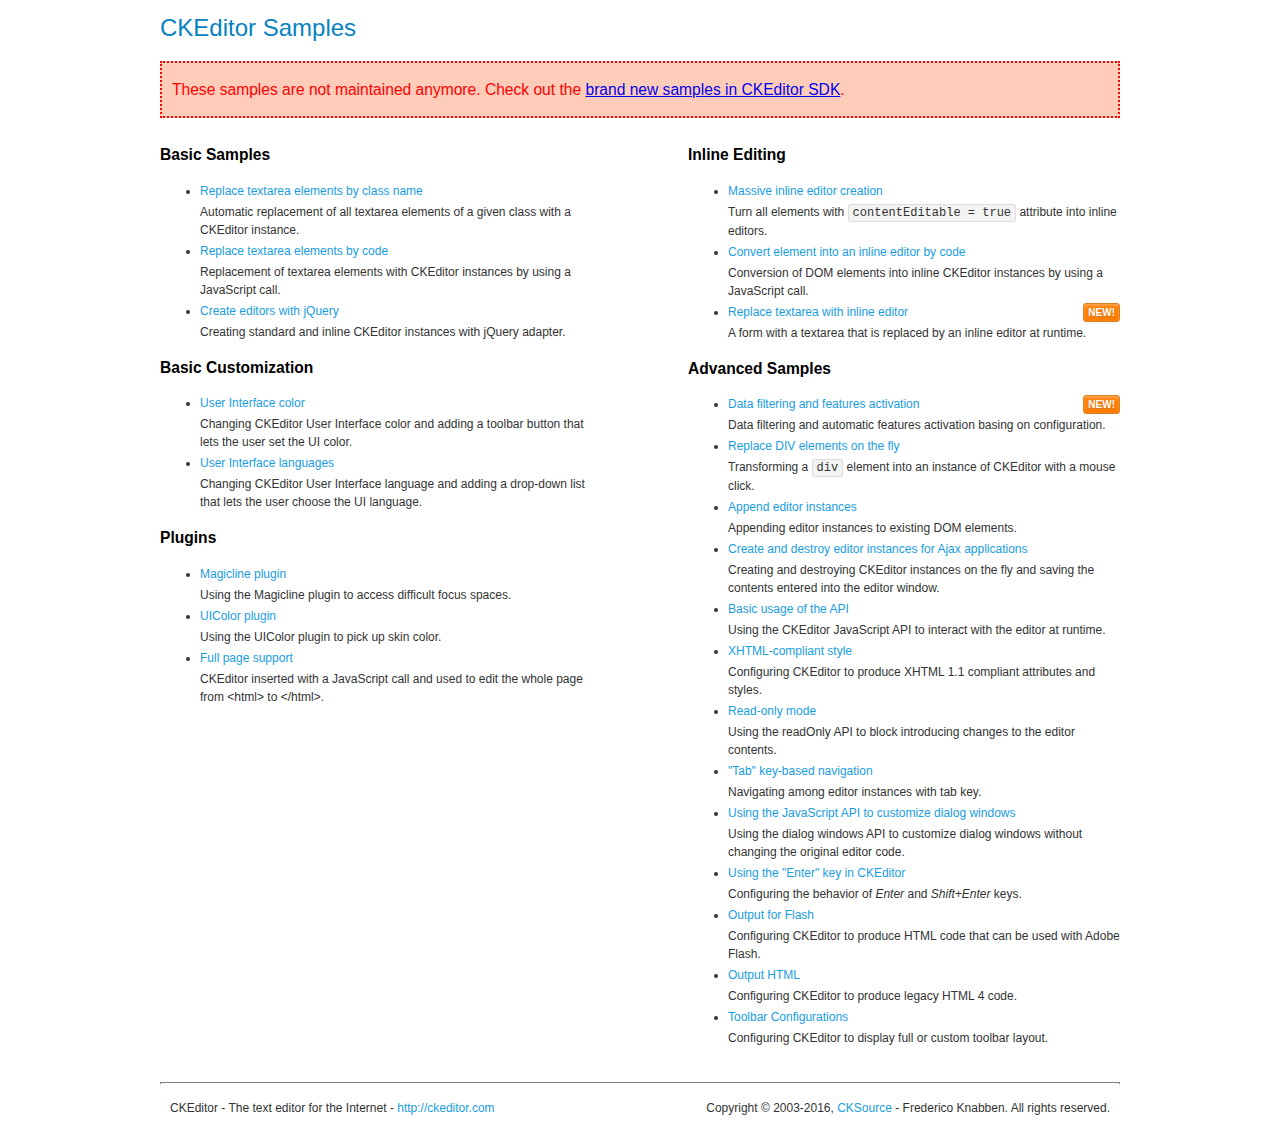
<file: jsnew/ckeditor/samples/old/index.html>
<!DOCTYPE html>
<!--
Copyright (c) 2003-2016, CKSource - Frederico Knabben. All rights reserved.
For licensing, see LICENSE.md or http://ckeditor.com/license
-->
<html>
<head>
	<meta charset="utf-8">
	<title>CKEditor Samples</title>
	<link rel="stylesheet" href="sample.css">
</head>
<body>
	<h1 class="samples">
		CKEditor Samples
	</h1>
	<div class="warning deprecated">
		These samples are not maintained anymore. Check out the <a href="http://sdk.ckeditor.com/">brand new samples in CKEditor SDK</a>.
	</div>
	<div class="twoColumns">
		<div class="twoColumnsLeft">
			<h2 class="samples">
				Basic Samples
			</h2>
			<dl class="samples">
				<dt><a class="samples" href="replacebyclass.html">Replace textarea elements by class name</a></dt>
				<dd>Automatic replacement of all textarea elements of a given class with a CKEditor instance.</dd>

				<dt><a class="samples" href="replacebycode.html">Replace textarea elements by code</a></dt>
				<dd>Replacement of textarea elements with CKEditor instances by using a JavaScript call.</dd>

				<dt><a class="samples" href="jquery.html">Create editors with jQuery</a></dt>
				<dd>Creating standard and inline CKEditor instances with jQuery adapter.</dd>
			</dl>

			<h2 class="samples">
				Basic Customization
			</h2>
			<dl class="samples">
				<dt><a class="samples" href="uicolor.html">User Interface color</a></dt>
				<dd>Changing CKEditor User Interface color and adding a toolbar button that lets the user set the UI color.</dd>

				<dt><a class="samples" href="uilanguages.html">User Interface languages</a></dt>
				<dd>Changing CKEditor User Interface language and adding a drop-down list that lets the user choose the UI language.</dd>
			</dl>


			<h2 class="samples">Plugins</h2>
<dl class="samples">
<dt><a class="samples" href="magicline/magicline.html">Magicline plugin</a></dt>
<dd>Using the Magicline plugin to access difficult focus spaces.</dd>

<dt><a class="samples" href="uicolor/uicolor.html">UIColor plugin</a></dt>
<dd>Using the UIColor plugin to pick up skin color.</dd>

<dt><a class="samples" href="wysiwygarea/fullpage.html">Full page support</a></dt>
<dd>CKEditor inserted with a JavaScript call and used to edit the whole page from &lt;html&gt; to &lt;/html&gt;.</dd>
</dl>
		</div>
		<div class="twoColumnsRight">
			<h2 class="samples">
				Inline Editing
			</h2>
			<dl class="samples">
				<dt><a class="samples" href="inlineall.html">Massive inline editor creation</a></dt>
				<dd>Turn all elements with <code>contentEditable = true</code> attribute into inline editors.</dd>

				<dt><a class="samples" href="inlinebycode.html">Convert element into an inline editor by code</a></dt>
				<dd>Conversion of DOM elements into inline CKEditor instances by using a JavaScript call.</dd>

				<dt><a class="samples" href="inlinetextarea.html">Replace textarea with inline editor</a> <span class="new">New!</span></dt>
				<dd>A form with a textarea that is replaced by an inline editor at runtime.</dd>

				
			</dl>

			<h2 class="samples">
				Advanced Samples
			</h2>
			<dl class="samples">
				<dt><a class="samples" href="datafiltering.html">Data filtering and features activation</a> <span class="new">New!</span></dt>
				<dd>Data filtering and automatic features activation basing on configuration.</dd>

				<dt><a class="samples" href="divreplace.html">Replace DIV elements on the fly</a></dt>
				<dd>Transforming a <code>div</code> element into an instance of CKEditor with a mouse click.</dd>

				<dt><a class="samples" href="appendto.html">Append editor instances</a></dt>
				<dd>Appending editor instances to existing DOM elements.</dd>

				<dt><a class="samples" href="ajax.html">Create and destroy editor instances for Ajax applications</a></dt>
				<dd>Creating and destroying CKEditor instances on the fly and saving the contents entered into the editor window.</dd>

				<dt><a class="samples" href="api.html">Basic usage of the API</a></dt>
				<dd>Using the CKEditor JavaScript API to interact with the editor at runtime.</dd>

				<dt><a class="samples" href="xhtmlstyle.html">XHTML-compliant style</a></dt>
				<dd>Configuring CKEditor to produce XHTML 1.1 compliant attributes and styles.</dd>

				<dt><a class="samples" href="readonly.html">Read-only mode</a></dt>
				<dd>Using the readOnly API to block introducing changes to the editor contents.</dd>

				<dt><a class="samples" href="tabindex.html">"Tab" key-based navigation</a></dt>
				<dd>Navigating among editor instances with tab key.</dd>


				
<dt><a class="samples" href="dialog/dialog.html">Using the JavaScript API to customize dialog windows</a></dt>
<dd>Using the dialog windows API to customize dialog windows without changing the original editor code.</dd>

<dt><a class="samples" href="enterkey/enterkey.html">Using the &quot;Enter&quot; key in CKEditor</a></dt>
<dd>Configuring the behavior of <em>Enter</em> and <em>Shift+Enter</em> keys.</dd>

<dt><a class="samples" href="htmlwriter/outputforflash.html">Output for Flash</a></dt>
<dd>Configuring CKEditor to produce HTML code that can be used with Adobe Flash.</dd>

<dt><a class="samples" href="htmlwriter/outputhtml.html">Output HTML</a></dt>
<dd>Configuring CKEditor to produce legacy HTML 4 code.</dd>

<dt><a class="samples" href="toolbar/toolbar.html">Toolbar Configurations</a></dt>
<dd>Configuring CKEditor to display full or custom toolbar layout.</dd>

			</dl>
		</div>
	</div>
	<div id="footer">
		<hr>
		<p>
			CKEditor - The text editor for the Internet - <a class="samples" href="http://ckeditor.com/">http://ckeditor.com</a>
		</p>
		<p id="copy">
			Copyright &copy; 2003-2016, <a class="samples" href="http://cksource.com/">CKSource</a> - Frederico Knabben. All rights reserved.
		</p>
	</div>
</body>
</html>
</file>
<file: jsnew/ckeditor/samples/old/sample.css>
/*
Copyright (c) 2003-2016, CKSource - Frederico Knabben. All rights reserved.
For licensing, see LICENSE.md or http://ckeditor.com/license
*/

html, body, h1, h2, h3, h4, h5, h6, div, span, blockquote, p, address, form, fieldset, img, ul, ol, dl, dt, dd, li, hr, table, td, th, strong, em, sup, sub, dfn, ins, del, q, cite, var, samp, code, kbd, tt, pre
{
	line-height: 1.5;
}

body
{
	padding: 10px 30px;
}

input, textarea, select, option, optgroup, button, td, th
{
	font-size: 100%;
}

pre
{
	-moz-tab-size: 4;
	tab-size: 4;
}

pre, code, kbd, samp, tt
{
	font-family: monospace,monospace;
	font-size: 1em;
}

body {
	width: 960px;
	margin: 0 auto;
}

code
{
	background: #f3f3f3;
	border: 1px solid #ddd;
	padding: 1px 4px;
	border-radius: 3px;
}

abbr
{
	border-bottom: 1px dotted #555;
	cursor: pointer;
}

.new, .beta
{
	text-transform: uppercase;
	font-size: 10px;
	font-weight: bold;
	padding: 1px 4px;
	margin: 0 0 0 5px;
	color: #fff;
	float: right;
	border-radius: 3px;
}

.new
{
	background: #FF7E00;
	border: 1px solid #DA8028;
	text-shadow: 0 1px 0 #C97626;

	box-shadow: 0 2px 3px 0 #FFA54E inset;
}

.beta
{
	background: #18C0DF;
	border: 1px solid #19AAD8;
	text-shadow: 0 1px 0 #048CAD;
	font-style: italic;

	box-shadow: 0 2px 3px 0 #50D4FD inset;
}

h1.samples
{
	color: #0782C1;
	font-size: 200%;
	font-weight: normal;
	margin: 0;
	padding: 0;
}

h1.samples a
{
	color: #0782C1;
	text-decoration: none;
	border-bottom: 1px dotted #0782C1;
}

.samples a:hover
{
	border-bottom: 1px dotted #0782C1;
}

h2.samples
{
	color: #000000;
	font-size: 130%;
	margin: 15px 0 0 0;
	padding: 0;
}

p, blockquote, address, form, pre, dl, h1.samples, h2.samples
{
	margin-bottom: 15px;
}

ul.samples
{
	margin-bottom: 15px;
}

.clear
{
	clear: both;
}

fieldset
{
	margin: 0;
	padding: 10px;
}

body, input, textarea
{
	color: #333333;
	font-family: Arial, Helvetica, sans-serif;
}

body
{
	font-size: 75%;
}

a.samples
{
	color: #189DE1;
	text-decoration: none;
}

form
{
	margin: 0;
	padding: 0;
}

pre.samples
{
	background-color: #F7F7F7;
	border: 1px solid #D7D7D7;
	overflow: auto;
	padding: 0.25em;
	white-space: pre-wrap; /* CSS 2.1 */
	word-wrap: break-word; /* IE7 */
}

#footer
{
	clear: both;
	padding-top: 10px;
}

#footer hr
{
	margin: 10px 0 15px 0;
	height: 1px;
	border: solid 1px gray;
	border-bottom: none;
}

#footer p
{
	margin: 0 10px 10px 10px;
	float: left;
}

#footer #copy
{
	float: right;
}

#outputSample
{
	width: 100%;
	table-layout: fixed;
}

#outputSample thead th
{
	color: #dddddd;
	background-color: #999999;
	padding: 4px;
	white-space: nowrap;
}

#outputSample tbody th
{
	vertical-align: top;
	text-align: left;
}

#outputSample pre
{
	margin: 0;
	padding: 0;
}

.description
{
	border: 1px dotted #B7B7B7;
	margin-bottom: 10px;
	padding: 10px 10px 0;
	overflow: hidden;
}

label
{
	display: block;
	margin-bottom: 6px;
}

/**
 *	CKEditor editables are automatically set with the "cke_editable" class
 *	plus cke_editable_(inline|themed) depending on the editor type.
 */

/* Style a bit the inline editables. */
.cke_editable.cke_editable_inline
{
	cursor: pointer;
}

/* Once an editable element gets focused, the "cke_focus" class is
   added to it, so we can style it differently. */
.cke_editable.cke_editable_inline.cke_focus
{
	box-shadow: inset 0px 0px 20px 3px #ddd, inset 0 0 1px #000;
	outline: none;
	background: #eee;
	cursor: text;
}

/* Avoid pre-formatted overflows inline editable. */
.cke_editable_inline pre
{
	white-space: pre-wrap;
	word-wrap: break-word;
}

/**
 *	Samples index styles.
 */

.twoColumns,
.twoColumnsLeft,
.twoColumnsRight
{
	overflow: hidden;
}

.twoColumnsLeft,
.twoColumnsRight
{
	width: 45%;
}

.twoColumnsLeft
{
	float: left;
}

.twoColumnsRight
{
	float: right;
}

dl.samples
{
	padding: 0 0 0 40px;
}
dl.samples > dt
{
	display: list-item;
	list-style-type: disc;
	list-style-position: outside;
	margin: 0 0 3px;
}
dl.samples > dd
{
	margin: 0 0 3px;
}
.warning
{
	color: #ff0000;
	background-color: #FFCCBA;
	border: 2px dotted #ff0000;
	padding: 15px 10px;
	margin: 10px 0;
}

.warning.deprecated {
	font-size: 1.3em;
}

/* Used on inline samples */

blockquote
{
	font-style: italic;
	font-family: Georgia, Times, "Times New Roman", serif;
	padding: 2px 0;
	border-style: solid;
	border-color: #ccc;
	border-width: 0;
}

.cke_contents_ltr blockquote
{
	padding-left: 20px;
	padding-right: 8px;
	border-left-width: 5px;
}

.cke_contents_rtl blockquote
{
	padding-left: 8px;
	padding-right: 20px;
	border-right-width: 5px;
}

img.right {
	border: 1px solid #ccc;
	float: right;
	margin-left: 15px;
	padding: 5px;
}

img.left {
	border: 1px solid #ccc;
	float: left;
	margin-right: 15px;
	padding: 5px;
}

.marker
{
	background-color: Yellow;
}
</file>
